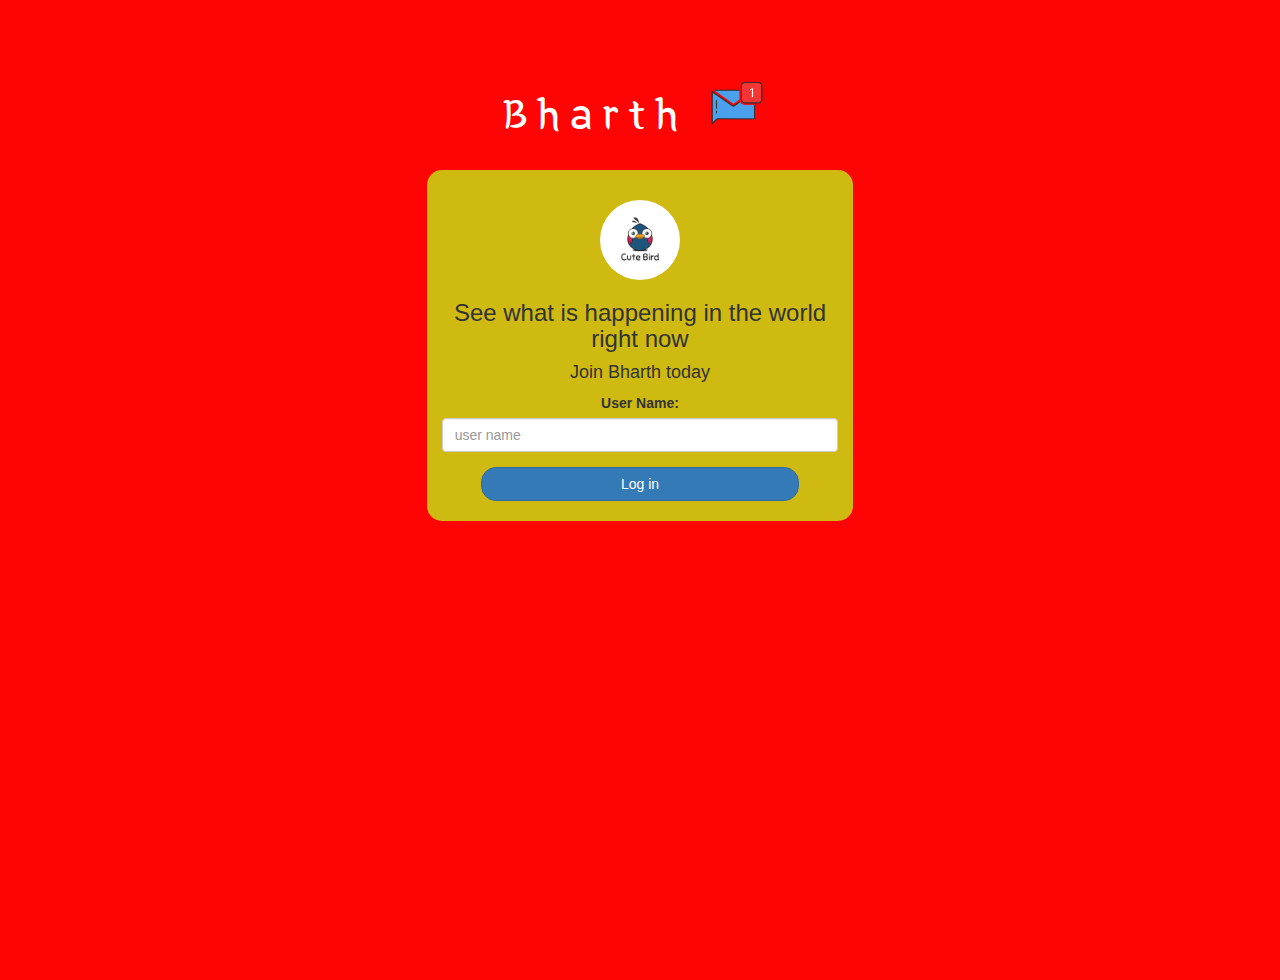
<file: index.html>
<!DOCTYPE html>
<html>
<head>
	<title>Bharth</title>
<link href="https://fonts.googleapis.com/css?family=Yeon+Sung&display=swap" rel="stylesheet"><meta name="viewport" content="width=device-width, initial-scale=1">

<link rel="stylesheet" href="https://maxcdn.bootstrapcdn.com/bootstrap/3.4.0/css/bootstrap.min.css">
<script src="https://ajax.googleapis.com/ajax/libs/jquery/3.4.1/jquery.min.js"></script>
<script src="https://maxcdn.bootstrapcdn.com/bootstrap/3.4.0/js/bootstrap.min.js"></script>

<link rel="stylesheet" type="text/css" href="style.css">
<script src="kwitter.js"></script>
</head>
<body>
<center>
	<h1 class="header">	
		Bharth	<sup>
	<img src="m2.png">
	</sup>
</h1>
	<div class="col-lg-4 col-md-6 col-sm-6 col-xs-11 login_div">
	<img src="logo.png" class="logo">
		<h3 >See what is happening in the world right now</h3>
		<h4 >Join Bharth today</h4>
		<div class="form-group">
		  <label >User Name:</label>
         <input type="text" id="user_name" class="form-control" placeholder="user name">
		</div>
		<button id="login_button" class="btn btn-primary" onclick="addUser()">Log in</button>
		<br><br>
	</div>
</center>
</body>
</html>
</file>
<file: style.css>
html, body
{
  height: 100%;
  margin: 0;
}

body
{
background-image: linear-gradient(to right top, #ff0000fb, #ff0000fb, #ff0000fb, #ff0000fb, #ff0000fb);
}

.header
{
	color: white;font-family: 'Yeon Sung';font-size: 45px;letter-spacing: 10px;margin-top: 80px;
}
.header img
{
	width: 80px;margin-left: -15px;
}

.login_div
{
	background: rgba(194, 233, 21, 0.8);float: none;border-radius: 15px;
}

.logo
{
	width: 80px;margin-top: 30px;border-radius: 40px;
}

#login_button
{
	width: 80%;border-radius: 15px;
}

.room_name
{
	cursor: pointer;
	font-size: 20px;
}


#logout
{
	font-size: 20px; float: right;
}


#output
{
	padding: 10px; width:80%;background: rgba(255,255,255,0.8);border-radius: 15px;
}

.input_div_room_page
{
	width: 80%;
}

.input_div label
{
	color: rgba(30, 146, 131, 0.596);font-size: 20px;
}


.input_div_message_page
{
	position: fixed;bottom: 0px;width: 100%;background: rgba(42, 185, 23, 0.8);
}
.input_div_message_page label
{
	color: black;
}
.input_div_message_page #msg
{
	width: 80%;
}
.input_div_message_page button
{
	margin-top: 15px;
	width: 50%; 
}
.color_white
{
	color: rgb(0, 238, 255)
}

.user_tick
{
	width:20px;
}
.message_h4
{
	padding-left:5px;color:rgb(0, 238, 255);
}
</file>
